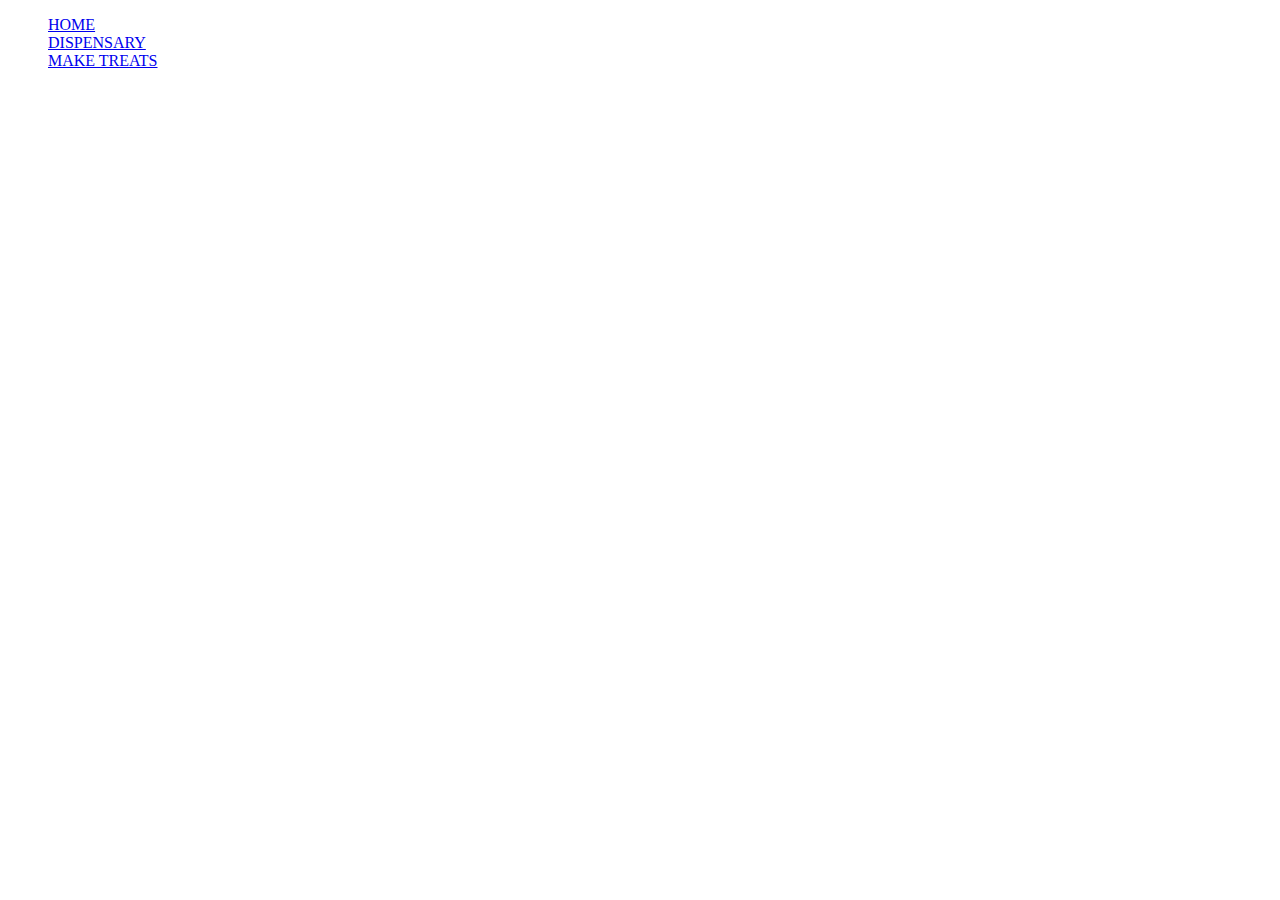
<file: _index.html>
<!DOCTYPE html>
<html lang="en">
  <head>
    <title>
      Where to Purchase Marijuana
    </title>
    <link
      rel="shortcut icon"
      type="image/png"
      href="https://cdn.glitch.com/116ca0b4-227c-4188-b8ac-8d0b5de8bff7%2Fmarijuana%20(1).png?v=1588023082606"
      <meta
      charset="UTF-8"
    />
    <meta name="viewport" content="width=device-width, initial-scale=1.0" />
    <meta http-equiv="X-UA-Compatible" content="ie=edge" />
    <style type="text/css">
      nav ul{list-style-type:none;}
      nav ul li{display: inline:padding: 10px;}
    </style>
  </head>

  <body>
    <script src="https://apps.elfsight.com/p/platform.js" defer></script>
    <div class="elfsight-app-0be08a25-9b83-449b-b41c-dfd8986d8cff"></div>
    <nav>
      <ul>
        <li><a href="#">HOME</a></li>
        <li><a href="#">DISPENSARY</a></li>
        <li><a href="#">MAKE TREATS</a></li>
      </ul>
    </nav>
    <!--       <p>
        <a style="color:#2998A3"> <strong> GRD A WEED </strong></a>
      </p>
      <ul>
        
              

            <li><a href="#">HOME</a></li>
            <li><a href="#">DISPENSARY</a></li>
            <li><a href="#">MAKE TREATS</a></li>
          </ul>
        -->
    <!--         <h1>
          <p>
            <img
              src="https://cdn.glitch.com/116ca0b4-227c-4188-b8ac-8d0b5de8bff7%2FIMG_3732.PNG?v=1588026579957"
              width="100%"
            />
          </p>

          <h1>
            <p>
              Health Benefits of Marijuana
            </p>
          </h1>
          <div />
          <div></div>
          <h2>
            <p>
              Marijuana has been legalized in 33 states to date. Marijuana is
              making a break through in this country. Marijuana is responsible
              for helping many with mental illness, seizures, PTSD, and more
              medical disabilities. Medical users have used this method for
              their PTSD, anxiety disorders, depression, ADHD, bipolar disorder,
              chronic pain, insomnia, opiate dependence, and even schizophrenia
            </p>
            <style></style>
            <p>
              STRAINS
            </p>
            <div>
              <li>
                SATIVA
                <ul>
                  Blue Dream
                </ul>
                <ul>
                  Amnesia Haze
                </ul>
                <ul>
                  Gelato
                </ul>
                <ul>
                  Ghost Train Haze
                </ul>
                <ul>
                  Harlequin
                </ul>
              </li>
            </div>
            <div></div>
            <li>
              INDICA
              <ul>
                Hindu Kush
              </ul>
              <ul>
                Og Kush
              </ul>
              <ul>
                Purple Kush
              </ul>
              <ul>
                Skywalker
              </ul>
              <ul>
                Ice
              </ul>
              <ul>
                Northern Lights
              </ul>
            </li>
            <li>
              HYBRID
            </li>
            <ul>
              Sour Tsunami
            </ul>
            <ul>
              Wedding Cake
            </ul>
            <ul>
              Platnium
            </ul>
            <ul>
              Blue Dream
            </ul>
            <ul>
              Girl Scot Cookies
            </ul>
            <ul>
              Pineapple Express
            </ul>
          </h2>
        </h1>
      </ul>
    </nav> -->
  </body>
</html>
</file>
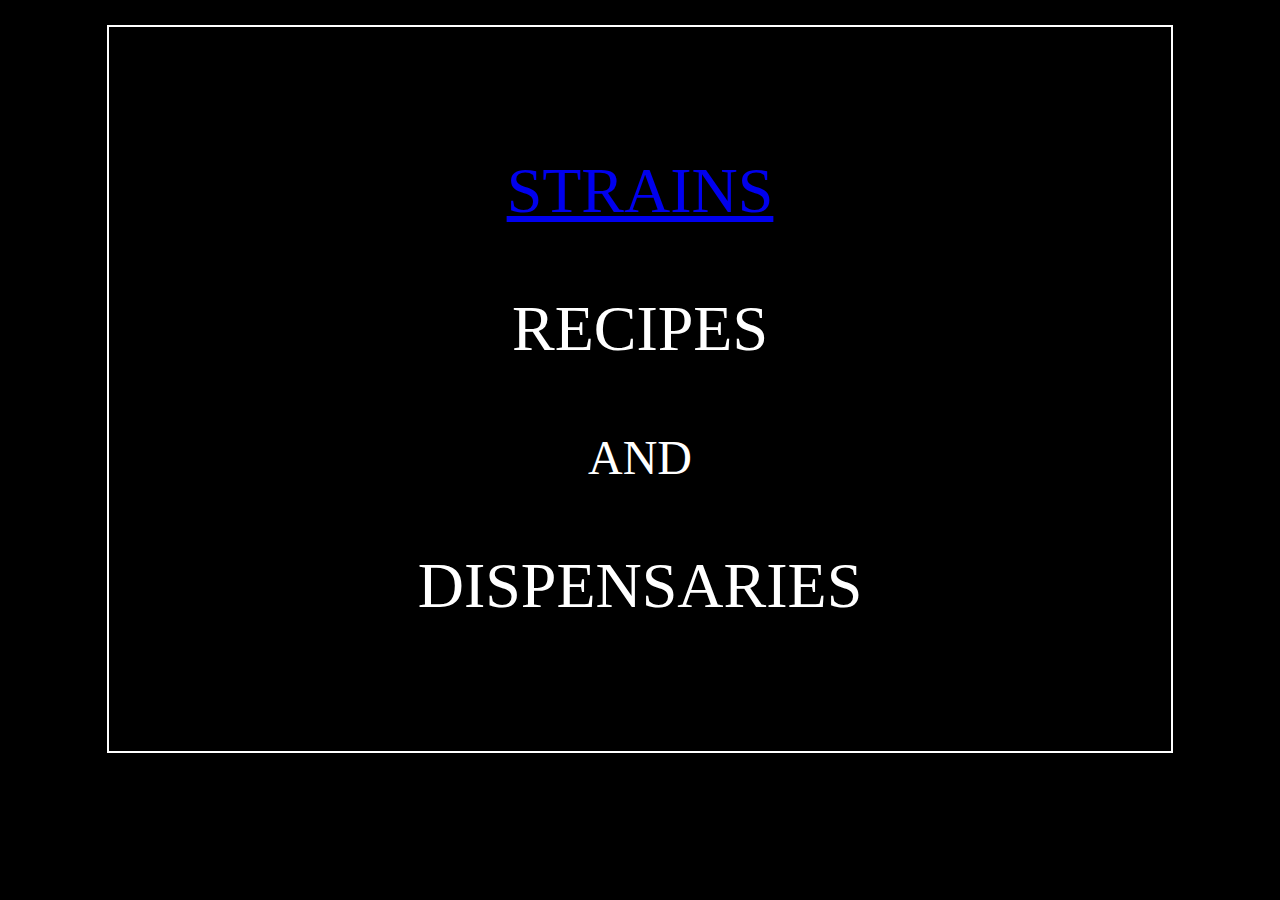
<file: samplfile.html>
<!DOCTYPE html>
<html lang="en">
  <head>
    <meta charset="UTF-8" />
    <meta name="viewport" content="width=device-width, initial-scale=1.0" />
    <meta http-equiv="X-UA-Compatible" content="ie=edge" />

    <title>Keep calm and Carry ON</title>

    <style type="text/css">
      body {
        background-color: black;
      }

      div {
        border: 2px solid white;
        color: white;
        width: 80%;
        text-align: center;
        margin: 2% auto;
        padding: 5% 2%;
      }
      img {
        display: block;
        margin: 0 auto;
        width: 33%;
        max-width: 250px;
        min-width: 100px;
      }
    </style>
  </head>

  <body>
    <div style="">
      <p style="font-size:4em;color: white; word-break: break-word;">
        <a href="weedpage.html"> STRAINS </a>
      </p>

      <p style="font-size:4em;color: white; word-break: break-word;">
        RECIPES
      </p>
      <p style="font-size:3em;word-break:break-word;">
        AND
      </p>
      <p style="font-size:4em;color: white;word-break:break-word;">
        DISPENSARIES
      </p>
    </div>
  </body>
</html>
</file>
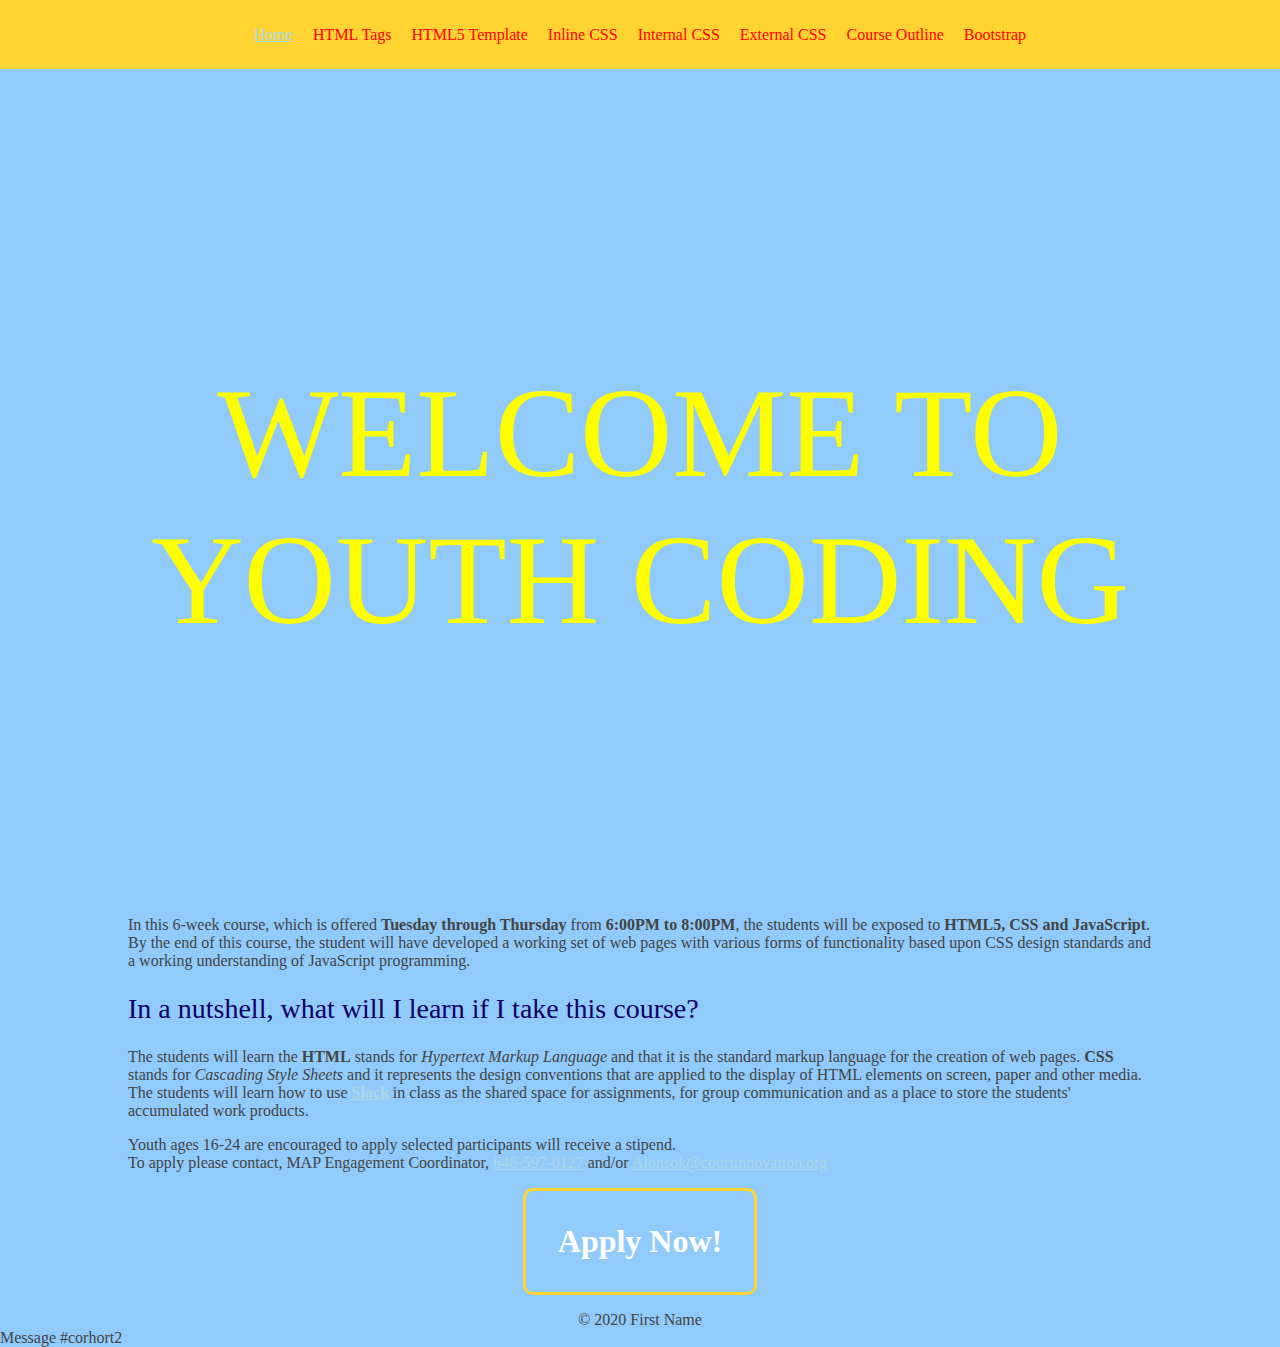
<file: templates/internalcss.html>
<!DOCTYPE html>
<html lang="en">
  <head>
    <title>Corhor2 Pages</title>
    <meta charset="UTF-8" />
    <meta name="viewport" content="width=device-width, initial-scale=1.0" />
    <meta http-equiv="X-UA-Compatible" content="ie=edge" />
    <style>
      body {
        font-size: 1em;
        margin: 0;
        background-color: #90CBFB;
        position: relative;
        color: #444;
      }
      header {
        position: absolute;
        width: 100%;
      }
      ul {
        background-color: #FFD432;
        list-style: none;
        margin: 0;
        padding: 2%;
        text-align: center;
      }
      li {
        display: inline;
        margin-right: 1em;
      }
      a {
        color: lightblue;
        text-decoration: underline;
      }
      .hero {
        background-image: url("https://cdn.glitch.com/bc2980dc-21e3-43fc-8c6c-5e88354fe0de%2Fchromebook-article.png?v=1581700827939");
        background-size: cover;
        background-position: center center;
        background-repeat: no-repeat;
        text-align: center;
        height: 100vh;
      }
    </style>
  </head>
  <body style="">
    <header style="">
      <nav>
        <ul style="">
          <li style="">
            <a style="" href="index.html">Home</a>
          </li>
          <li style="display:inline; margin-right: 1em;">
            <a
              style="color: red; text-decoration: none;"
              href="templates/htmltags.html"
              >HTML Tags</a
            >
          </li>
          <li style="display:inline; margin-right: 1em;">
            <a
              style="color: red; text-decoration: none;"
              href="templates/html5template.html"
              >HTML5 Template</a
            >
          </li>
          <li style="display:inline; margin-right: 1em;">
            <a
              style="color: red; text-decoration: none;"
              href="templates/inlinecss.html"
              >Inline CSS</a
            >
          </li>
          <li style="display:inline; margin-right: 1em;">
            <a
              style="color: red; text-decoration: none;"
              href="templates/internalcss.html"
              >Internal CSS</a
            >
          </li>
          <li style="display:inline; margin-right: 1em;">
            <a
              style="color: red; text-decoration: none;"
              href="templates/externalcss.html"
              >External CSS</a
            >
          </li>
          <li style="display:inline; margin-right: 1em;">
            <a
              style="color: red; text-decoration: none;"
              href="courseoutline.html"
              >Course Outline</a
            >
          </li>
          <li style="display:inline; margin-right: 0;">
            <a
              style="color: red; text-decoration: none;"
              href="templates/bootstrap.html"
              >Bootstrap</a
            >
          </li>
        </ul>
      </nav>
    </header>
    <main>
      <div style="" class="hero">
        <p
          style="margin:0; padding-top:40vh; text-transform:uppercase; display:block; color: yellow; font-size: 10vw;"
        >
          Welcome to Youth Coding
        </p>
      </div>
      <div style="padding:0 10%;">
        <div>
          <p>
            In this 6-week course, which is offered
            <strong>Tuesday through Thursday</strong> from
            <strong>6:00PM to 8:00PM</strong>, the students will be exposed to
            <b>HTML5, CSS and JavaScript</b>. By the end of this course, the
            student will have developed a working set of web pages with various
            forms of functionality based upon CSS design standards and a working
            understanding of JavaScript programming.
          </p>
        </div>
        <div>
          <h2 style="color: #110066; font-weight: 400; font-size: 1.75em;">
            In a nutshell, what will I learn if I take this course?
          </h2>
          <p>
            The students will learn the <strong>HTML</strong> stands for
            <i>Hypertext Markup Language</i> and that it is the standard markup
            language for the creation of web pages. <strong>CSS</strong> stands
            for <em>Cascading Style Sheets</em> and it represents the design
            conventions that are applied to the display of HTML elements on
            screen, paper and other media. The students will learn how to use
            <a href="https://stnickcoders.slack.com" target="_blank"
              ><strong>Slack</strong></a
            >
            in class as the shared space for assignments, for group
            communication and as a place to store the students' accumulated work
            products.
          </p>
        </div>
        <div>
          <p>
            Youth ages 16-24 are encouraged to apply selected participants will
            receive a stipend. <br />
            To apply please contact, MAP Engagement Coordinator,
            <a href="tel:+1-646-597-0127" target="_blank">646-597-0127</a>
            and/or
            <a href="mailto:Alonsok@courtinnovation.org" target="_blank"
              >Alonsok@courtinnovation.org</a
            >
          </p>
          <p style="text-align:center;">
            <a
              style="border: 3px solid #FFD432; color: #FFFFFF; font-weight: bold; text-decoration: none; padding: 1em; display: inline-block; border-radius: 10px; font-size: 2em;"
              href="https://www.stnicholashouses.org/"
              target="_blank"
              >Apply Now!</a
            >
          </p>
        </div>
      </div>
    </main>
    <footer style="text-align: center;">
      &copy; 2020 First Name
    </footer>
  </body>
</html>

Message #corhort2
</file>
